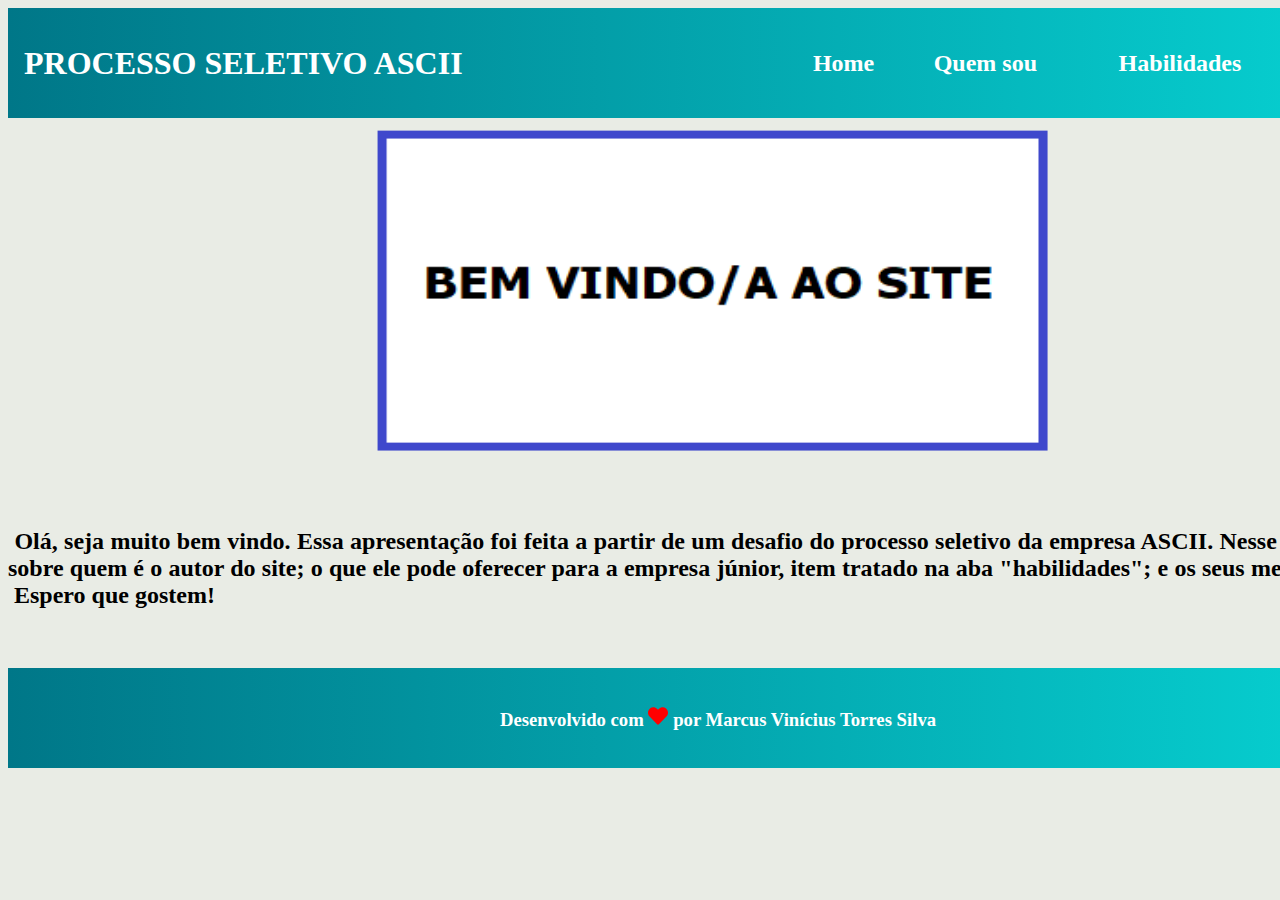
<file: index.html>
<!DOCTYPE html>

<html>
	<head>
		<title> Marcus' site </title> 
		<meta charset="utf-8" /> 
		<link rel="stylesheet" type="text/css" href="formas.css">
	</head>

	<body class="meio">

		<table border="0" width="1420" height="760" cellspacing="0" cellpadding="0">

			<tr height="110" class="colorido">
				<td>

					<table border="0" width="100%" height="100" cellspacing="0" cellpadding="0">
						<td>
							<h1>&nbsp&nbspPROCESSO SELETIVO ASCII</h1> 
						</td>
						<td align="center">
							<a href="index.html" title="Home">
								<h2>Home</h2>
							</a>
						</td>
						<td align="center">
							<a href="quemsou.html" title="Quem sou">
								<h2>Quem sou</h2>
							</a>
						</td>
						<td align="center">
							<a href="habilidades.html" title="Habilidades">
								<h2>Habilidades</h2>
							</a>
						</td>
						<td align="center">
							<a href="contato.html" title="Contato">
								<h2>Contato</h2>
							</a>
						</td>
					</table>
				</td>
			</tr>


			<tr height="550" valign="top" class="meio">
				<td height="550">
					<center> <img src="imagens/bemvindo.png" alt="bem vindo" height="350" width="50%" /> </center>
					<br><br><h2 class="normal">&nbspOlá, seja muito bem vindo. Essa apresentação foi feita a partir de um desafio do processo seletivo da empresa ASCII. Nesse site há tópicos sobre quem é o autor do site; o que ele pode oferecer para a empresa júnior, item tratado na aba "habilidades"; e os seus meios de contato. &nbspEspero que gostem!</h2></br></br>
				</td>
				
			</tr>

			<tr height="100" class="colorido">
				<td>
					<table border="0" width="100%" height="100" cellspacing="0" cellpadding="0">
						<td align="center">
							<h3> Desenvolvido com <img src="imagens/heart.svg" alt="coração" height="20" class="filter-green" /> por Marcus Vinícius Torres Silva 
							</h3>
						</td>
					</table>
				</td>
			</tr>

		</table>

	</body>
</html>
</file>
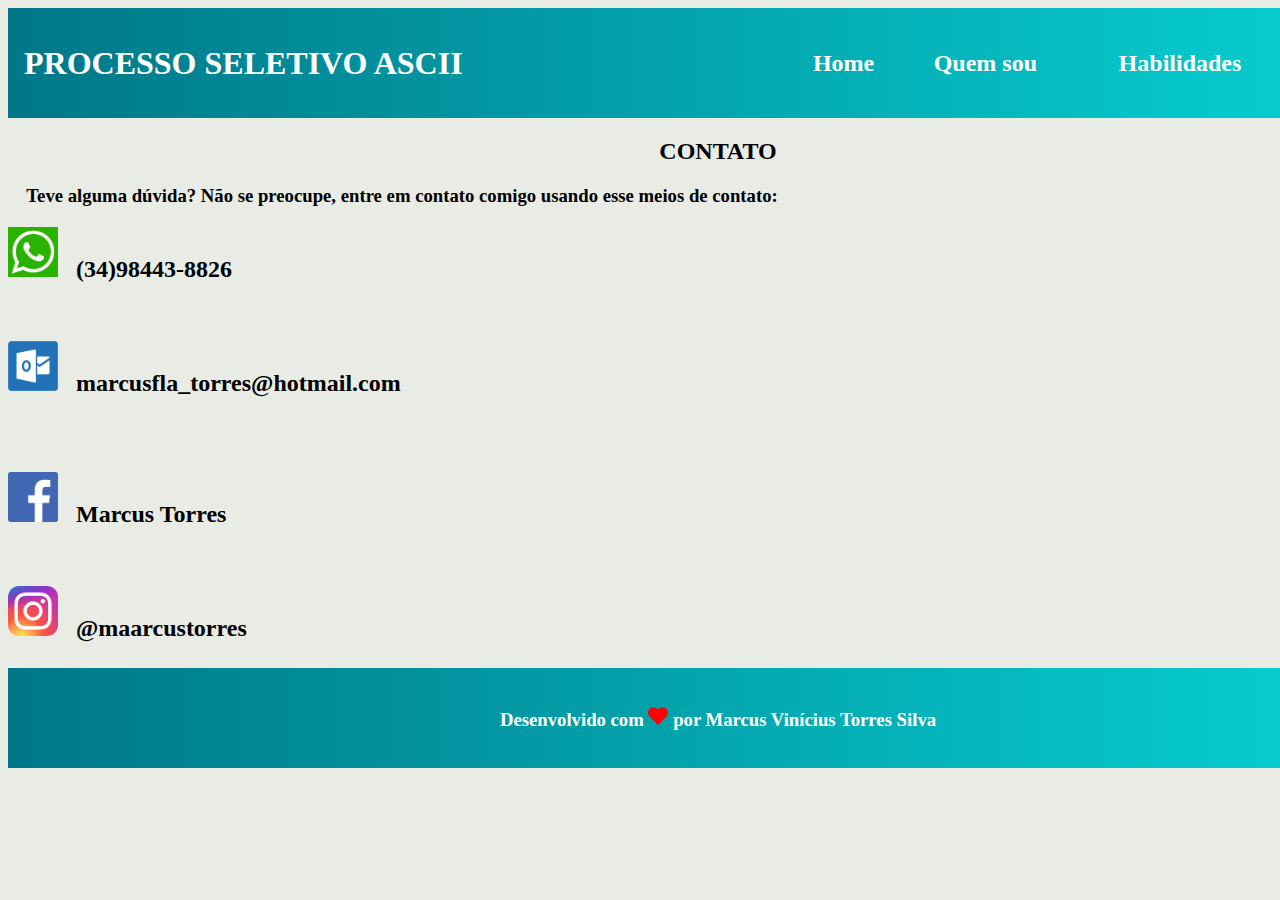
<file: contato.html>
<!DOCTYPE html>

<html>
	<head>
		<title> Contato - Marcus' site </title>
		<meta charset="utf-8" /> 
		<link rel="stylesheet" type="text/css" href="formas.css">
	</head>
	
	<body class="meio">

		<table border="0" width="1420" height="760" cellspacing="0" cellpadding="0">

			<tr height="110" class="colorido">
				<td>

					<table border="0" width="100%" height="100" cellspacing="0" cellpadding="0">
						<td>
						<h1>&nbsp&nbspPROCESSO SELETIVO ASCII</h1> 
						</td>
						<td align="center">
							<a href="index.html" title="Home">
								<h2>Home</h2>
							</a>
						</td>
						<td align="center">
							<a href="quemsou.html" title="Quem sou">
								<h2>Quem sou</h2>
							</a>
						</td>
						<td align="center">
							<a href="habilidades.html" title="Habilidades">
								<h2>Habilidades</h2>
							</a>
						</td>
						<td align="center">
							<a href="contato.html" title="Contato">
								<h2>Contato</h2>
							</a>
						</td>
					</table>
				</td>
			</tr>

			<tr height="550" valign="top" class="meio">
				<td>
					<h2 align="center" class="titulo"> CONTATO </h2>
					<h3 class="normal"> &nbsp&nbsp&nbsp Teve alguma dúvida? Não se preocupe, entre em contato comigo usando esse meios de contato:</h3>
					<h2 class="normal"> <img src="imagens/wpplogo.png" alt="whatsapp logo" height="50" />&nbsp&nbsp (34)98443-8826</h2> 
					<br> 
						<h2 class="normal"> <img src="imagens/emaillogo.png" alt="email logo" height="50" />&nbsp&nbsp marcusfla_torres@hotmail.com </h2> 
					</br>
					<br> 
						<h2 class="normal"> <img src="imagens/facelogo.png" alt="facebook logo" height="50" />&nbsp&nbsp Marcus Torres 
						</h2> 
					</br> 
						<h2 class="normal"> <img src="imagens/instalogo.png" alt="instagram logo" height="50" />&nbsp&nbsp @maarcustorres 
						</h2> 		
				</td> 
			</tr>

			<tr height="100" class="colorido">
				<td>
					<table border="0" width="100%" height="100" cellspacing="0" cellpadding="0">
						<td align="center">
							<h3> Desenvolvido com <img src="imagens/heart.svg" alt="coração" height="20" class="filter-green"/> por Marcus Vinícius Torres Silva </h3>
						</td>
					</table>
				</td>
			</tr>

		</table>

	</body>
</html>
</file>
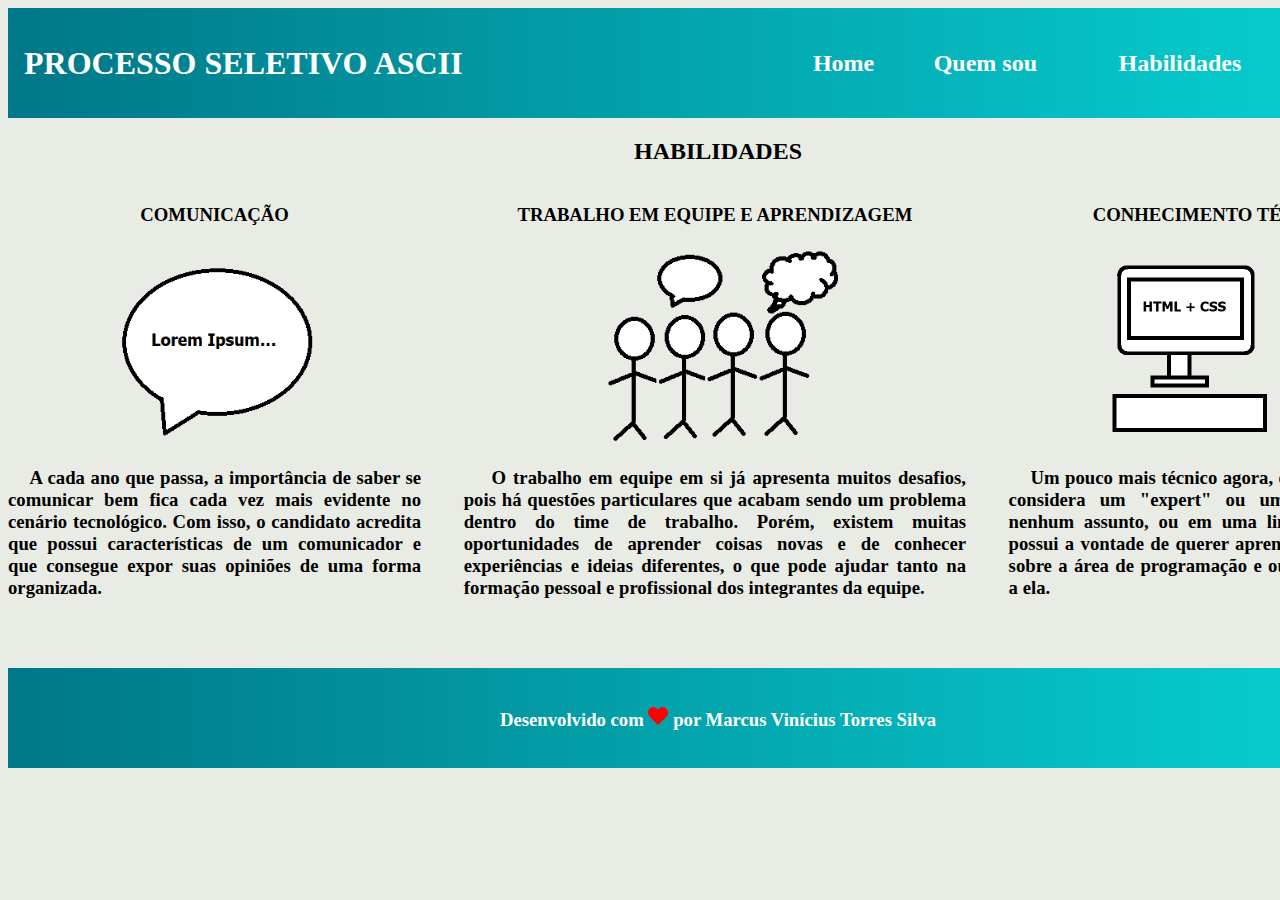
<file: habilidades.html>
<!DOCTYPE html> 

<html>
	<head>
		<title>Habilidades - Marcus' site </title>
		<meta charset="utf-8" /> 
		<link rel="stylesheet" type="text/css" href="formas.css">
	</head>
	
	<body class="meio">

		<table border="0" width="1420" height="760" cellspacing="0" cellpadding="0">

			<tr height="110" class="colorido">
				<td>

					<table border="0" width="100%" height="100" cellspacing="0" cellpadding="0">
						<td>
						<h1>&nbsp&nbspPROCESSO SELETIVO ASCII</h1> 
						</td>
						<td align="center">
							<a href="index.html" title="Home">
								<h2>Home</h2>
							</a>
						</td>
						<td align="center">
							<a href="quemsou.html" title="Quem sou">
								<h2>Quem sou</h2>
							</a>
						</td>
						<td align="center">
							<a href="habilidades.html" title="Habilidades">
								<h2>Habilidades</h2>
							</a>
						</td>
						<td align="center">
							<a href="contato.html" title="Contato">
								<h2>Contato</h2>
							</a>
						</td>
					</table>
				</td>
			</tr>


			<tr height="550" valign="top" class="meio">
				<td>
					<table border="0" width="100%" height="450" cellpadding="0" cellspacing="0">
						
							 <h2 align="center" class="titulo"> HABILIDADES </h2>
							
							<td valign="top">
								<h3 class="texto" align="center"> COMUNICAÇÃO</h3>
								<center><img src="imagens/comunicacao.png" height="200"/> </center>
								<p>
									<h3 class="normal">&nbsp&nbsp&nbsp A cada ano que passa, a importância de saber se comunicar bem fica cada vez mais evidente no cenário tecnológico. Com isso, o candidato acredita que possui características de um comunicador e que consegue expor suas opiniões de uma forma organizada.</h3>
								</p>
								<td width="3%"> </td>
							</td>
							<td valign="top">
								<h3 class="texto" align="center"> TRABALHO EM EQUIPE E APRENDIZAGEM</h3>	
								<center> <img src="imagens/equipe.png" height="200" /> </center>
								<p>
									<h3 class="normal">&nbsp&nbsp&nbsp O trabalho em equipe em si já apresenta muitos desafios, pois há questões particulares que acabam sendo um problema dentro do time de trabalho. Porém, existem muitas oportunidades de aprender coisas novas e de conhecer experiências e ideias diferentes, o que pode ajudar tanto na formação pessoal e profissional dos integrantes da equipe.</h3>
								</p>
								<td width="3%"> </td>
							</td>
							<td valign="top">	
								<h3 class="texto" align="center"> CONHECIMENTO TÉCNICO</h3>
								<center><img src="imagens/tecnico.png" height="200" /> </center>
									<p>
									<h3 class="normal">&nbsp&nbsp&nbsp Um pouco mais técnico agora, o candidato não se considera um "expert" ou um especialista em nenhum assunto, ou em uma linguagem, mas ele possui a vontade de querer aprender cada vez mais sobre a área de programação e outras áreas anexas a ela. </h3>
								</p>
							</td>
					</table>
				</td>
			</tr>

			<tr height="100" class="colorido">
				<td>
					<table border="0" width="100%" height="100" cellspacing="0" cellpadding="0">
						<td align="center">
							<h3> Desenvolvido com <img src="imagens/heart.svg" alt="coração" height="20" class="filter-green"/> por Marcus Vinícius Torres Silva </h3>
						</td>
					</table>
				</td>
			</tr>

		</table>

	</body>
</html>
</file>
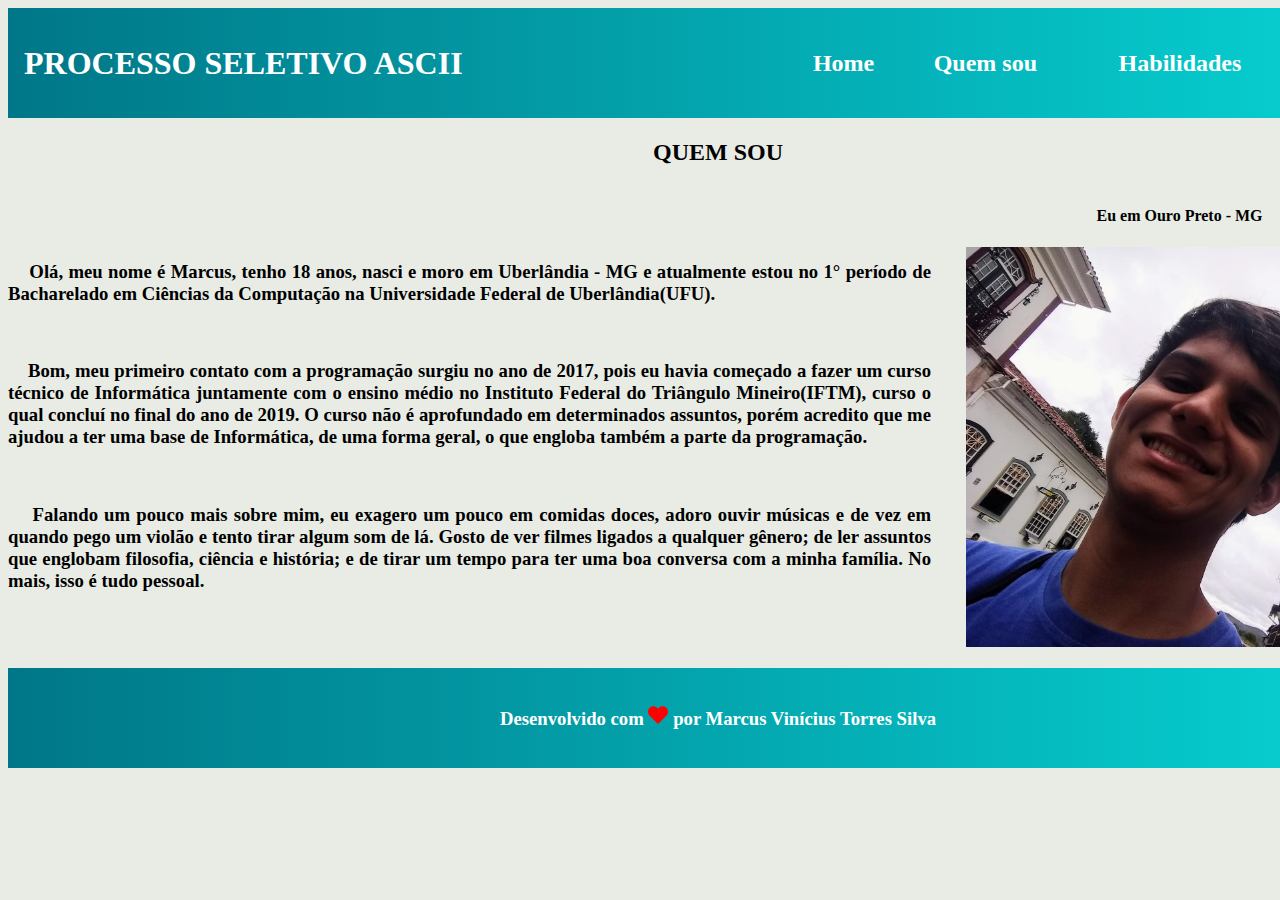
<file: quemsou.html>
<!DOCTYPE html>

<html>
	<head>
		<title> Quem sou - Marcus' site </title>
		<meta charset="utf-8" />
		<link rel="stylesheet" type="text/css" href="formas.css">
		<link href="https://afeld.github.io/emoji-css/emoji.css" rel="stylesheet">
	</head>
	
	<body class="meio">

		<table border="0" width="1420" height="760" cellspacing="0" cellpadding="0">

			<tr height="110" class="colorido">
				<td>

					<table border="0" width="100%" height="100" cellspacing="0" cellpadding="0">
						<td>
						<h1>&nbsp&nbspPROCESSO SELETIVO ASCII</h1> 
						</td>
						<td align="center">
							<a href="index.html" title="Home">
								<h2>Home</h2>
							</a>
						</td>
						<td align="center">
							<a href="quemsou.html" title="Quem sou">
								<h2>Quem sou</h2>
							</a>
						</td>
						<td align="center">
							<a href="habilidades.html" title="Habilidades">
								<h2>Habilidades</h2>
							</a>
						</td>
						<td align="center">
							<a href="contato.html" title="Contato">
								<h2>Contato</h2>
							</a>
						</td>
					</table>
				</td>
			</tr>

			<tr>
				<td height="100" class="meio" >
					<h2 align="center" class="titulo"> QUEM SOU </h2>

					<table border="0" width="100%" height="450" cellpadding="0" cellspacing="0" class="meio">
						<td width="65%">
					<br>
					 	<h3 class="normal">
					 		&nbsp&nbsp&nbsp Olá, meu nome é Marcus, tenho 18 anos, nasci e moro em Uberlândia - MG e atualmente estou no 1° período de Bacharelado em Ciências da Computação na Universidade Federal de Uberlândia(UFU).
					 	</h3>
					</br> 
			
					<p>
					 	<h3 class="normal">
					 		&nbsp&nbsp&nbsp Bom, meu primeiro contato com a programação surgiu no ano de 2017, pois eu havia começado a fazer um curso técnico de Informática juntamente com o ensino médio no Instituto Federal do Triângulo Mineiro(IFTM), curso o qual concluí no final do ano de 2019. O curso não é aprofundado em determinados assuntos, porém acredito que me ajudou a ter uma base de Informática, de uma forma geral, o que engloba também a parte da programação.
					 	</h3>
					</p>

					<br>
					 	<h3 class="normal">
					 		&nbsp&nbsp&nbsp Falando um pouco mais sobre mim, eu exagero um pouco em comidas doces, adoro ouvir músicas e de vez em quando pego um violão e tento tirar algum som de lá. Gosto de ver filmes ligados a qualquer gênero; de ler assuntos que englobam filosofia, ciência e história; e de tirar um tempo para ter uma boa conversa com a minha família. No mais, isso é tudo pessoal.
					 	</h3>
					</br>
						</td>

						<td width="35%">
							<h4 align="center" class="titulo">Eu em Ouro Preto - MG  <i class="em em-grin" aria-role="presentation" aria-label="GRINNING FACE WITH SMILING EYES"></i> <i class="em em-flag-br" aria-role="presentation" aria-label="Brazil Flag"></i> 
							</h4> 
							<p>
								<center><img src="imagens/marcus.jpeg" alt="marcus foto" height="400" /> </center>
							</p>
						</td>

					</table>
				</td>
			</tr>

			<tr height="100" class="colorido">
				<td>
					<table border="0" width="100%" height="100" cellspacing="0" cellpadding="0">
						<td align="center">
							<h3> Desenvolvido com <img src="imagens/heart.svg" alt="coração" height="20" class="filter-green" /> por Marcus Vinícius Torres Silva 
							</h3>
						</td>
					</table>
				</td>
			</tr>

		</table>

	</body>
</html>
</file>
<file: formas.css>
h1{
	color: white;
}
h2{
	color: white;
}
h3{
	color: white;
}
a{
	text-decoration: none;
}
.normal{
	color: black;
	text-align: justify;
}
.filter-green{
	filter: invert(18%) sepia(96%) saturate(7174%) hue-rotate(1deg) brightness(102%) contrast(117%);
}
.colorido{
	background: -webkit-gradient(linear, left top, right top, from(#007788), to(#07D5D5));
	background: -ms-linear-gradient(left, #007788, #07D5D5);
	background: -moz-linear-gradient(left, #CCCCCC, #000000);
}
.meio{
	background-color: #e9ece5;
}
.texto{
	color: black;
}
.titulo{
	color: black;
}
</file>
